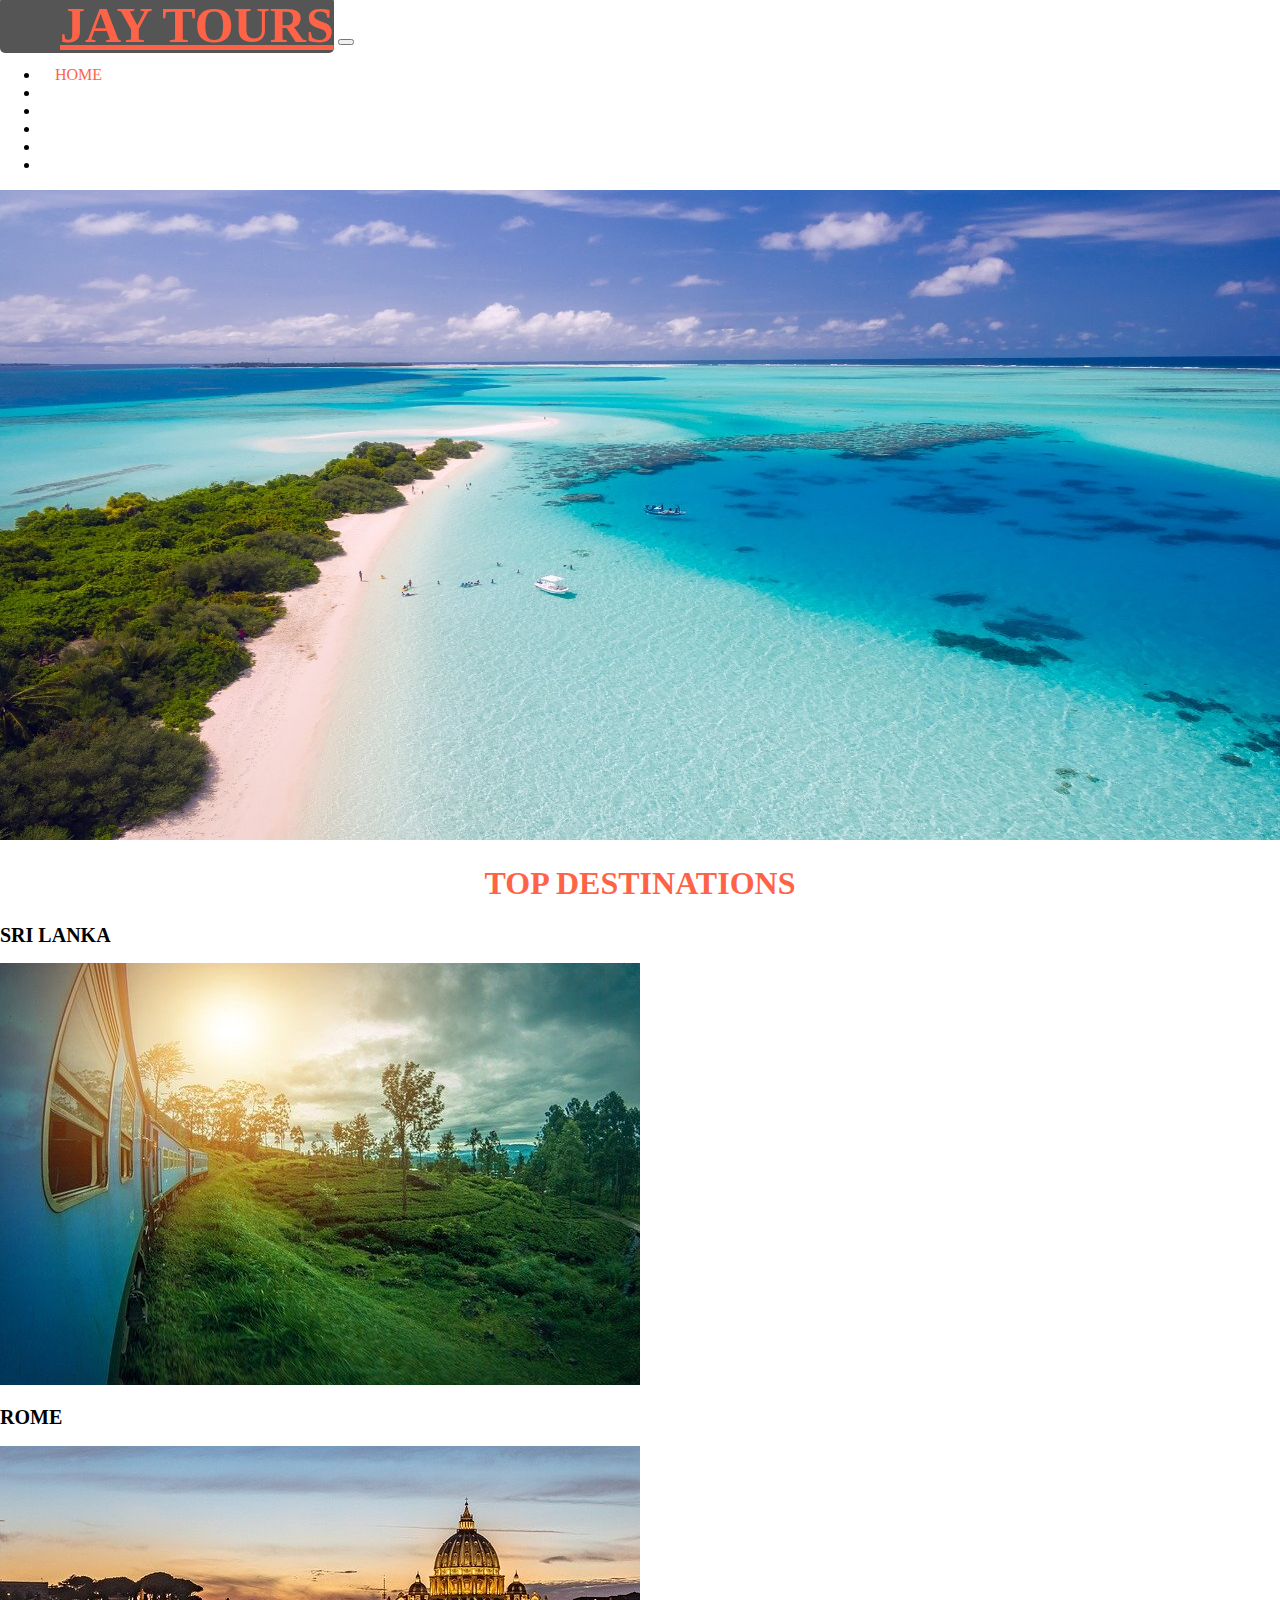
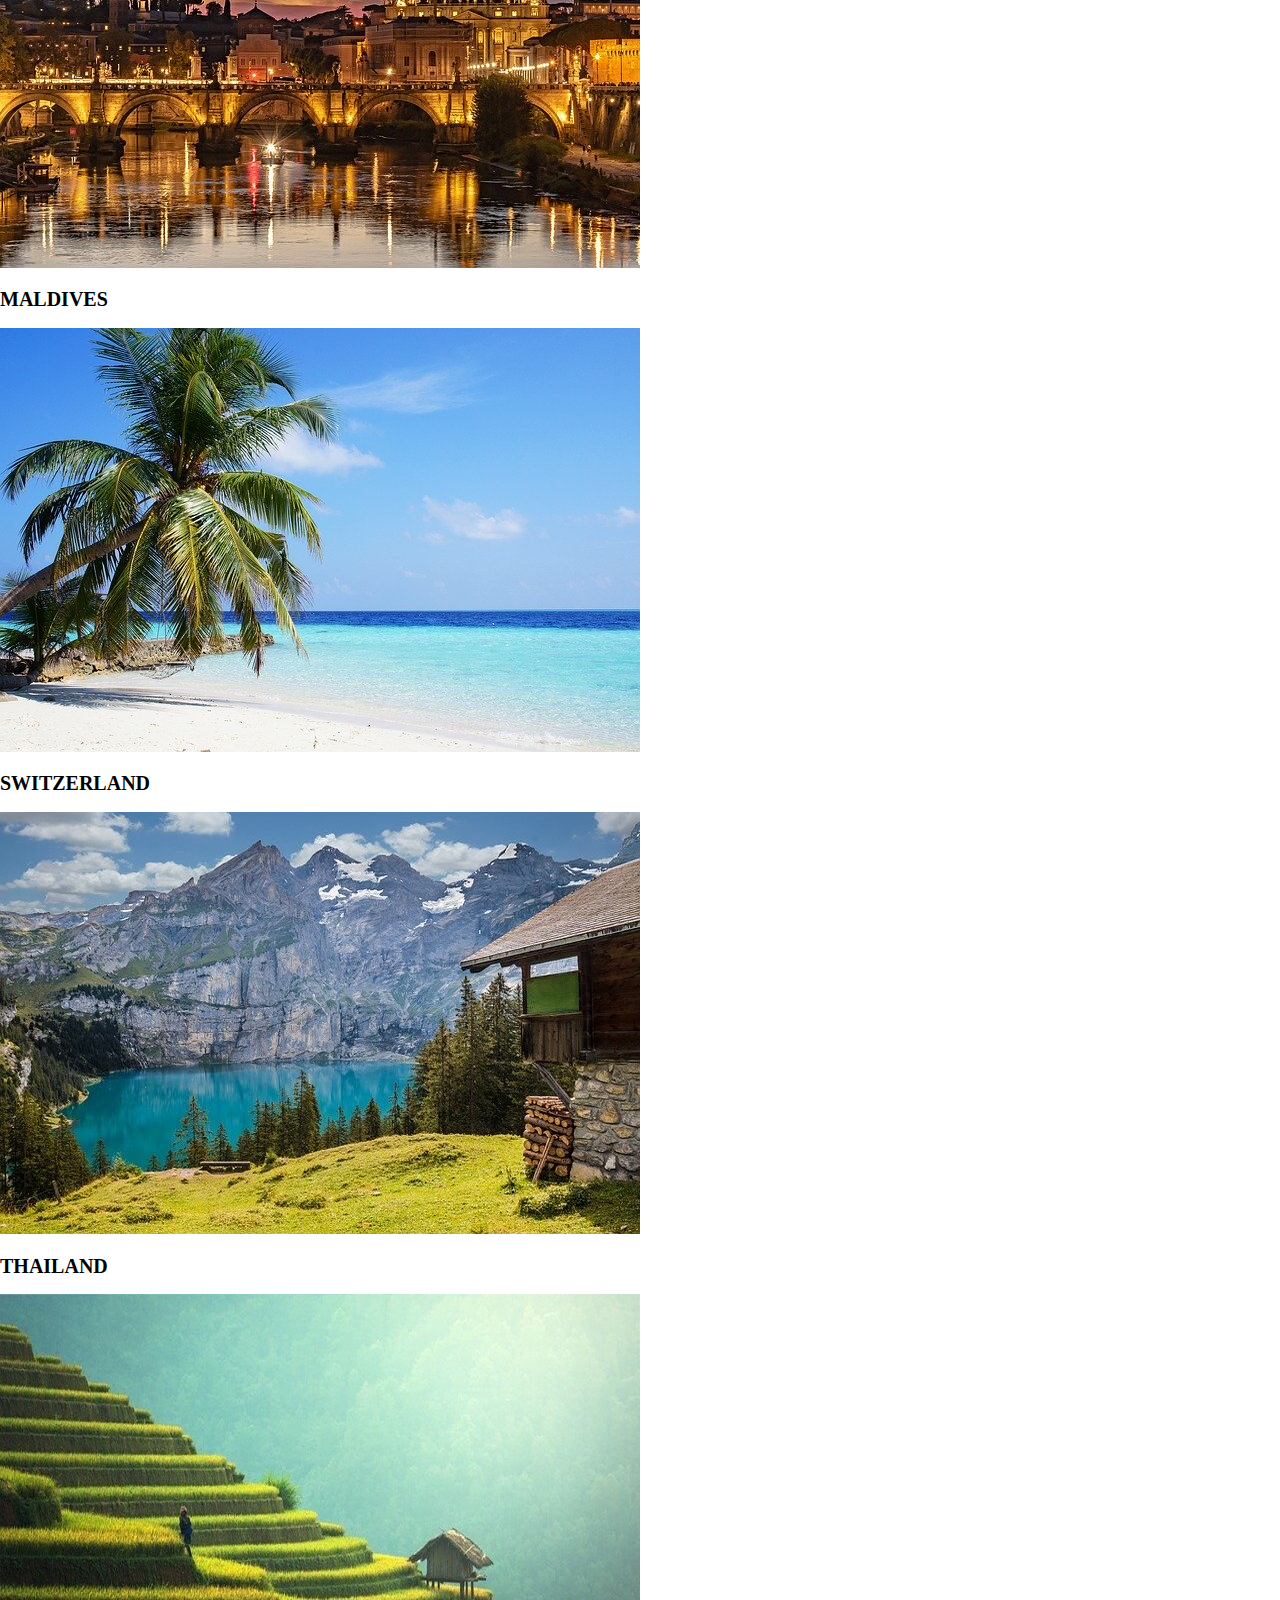
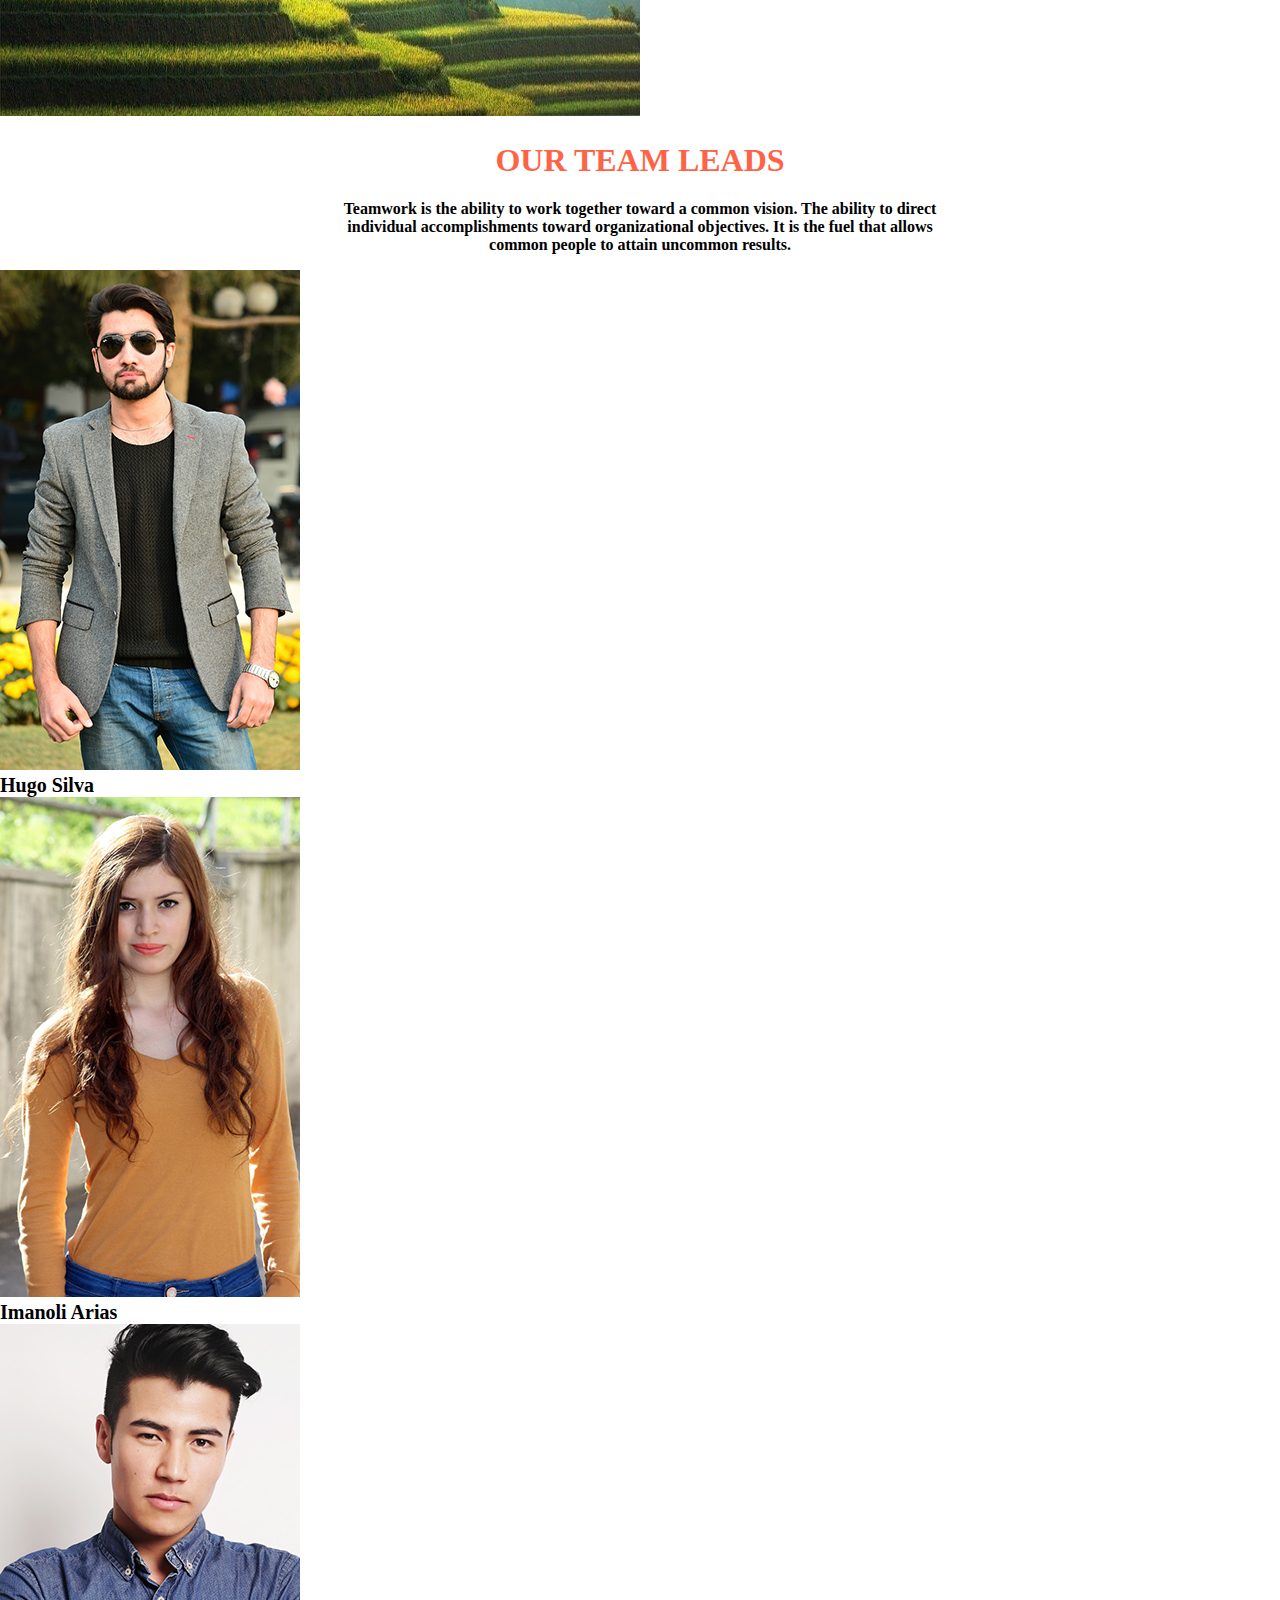
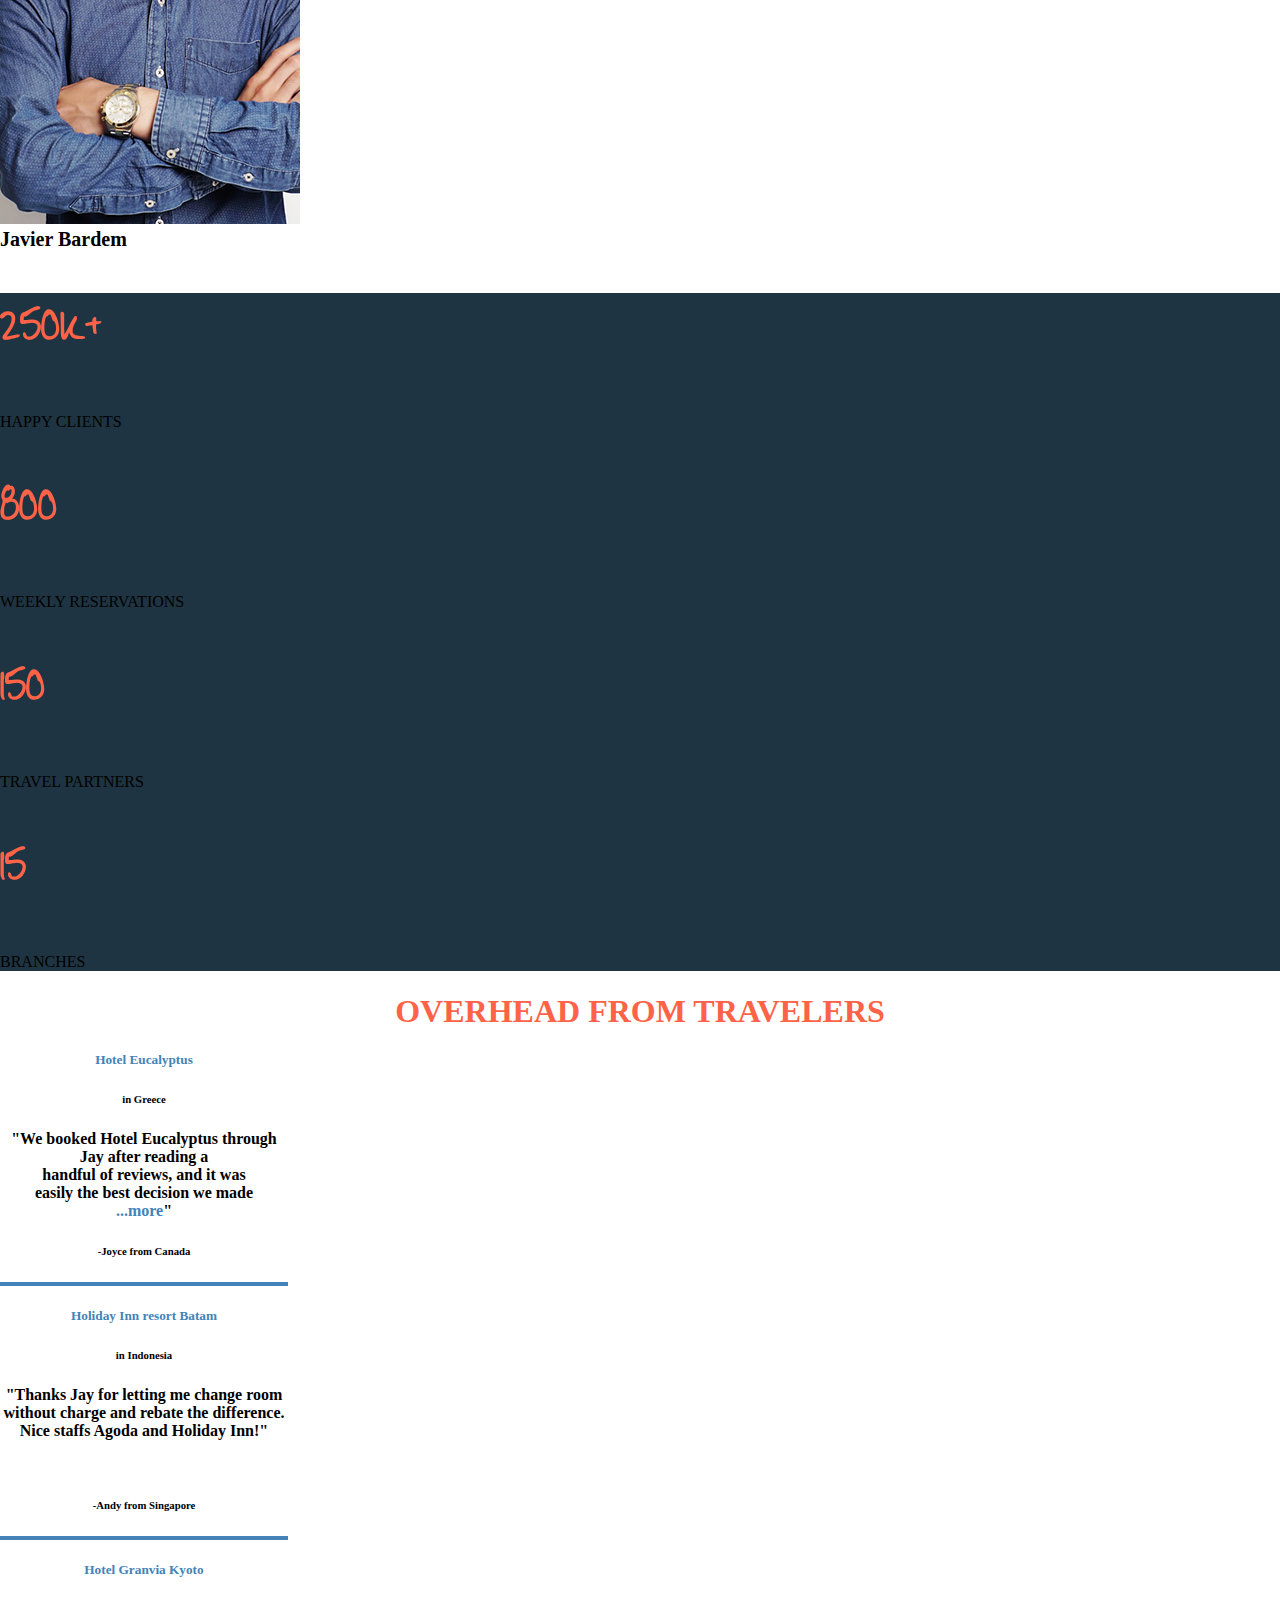
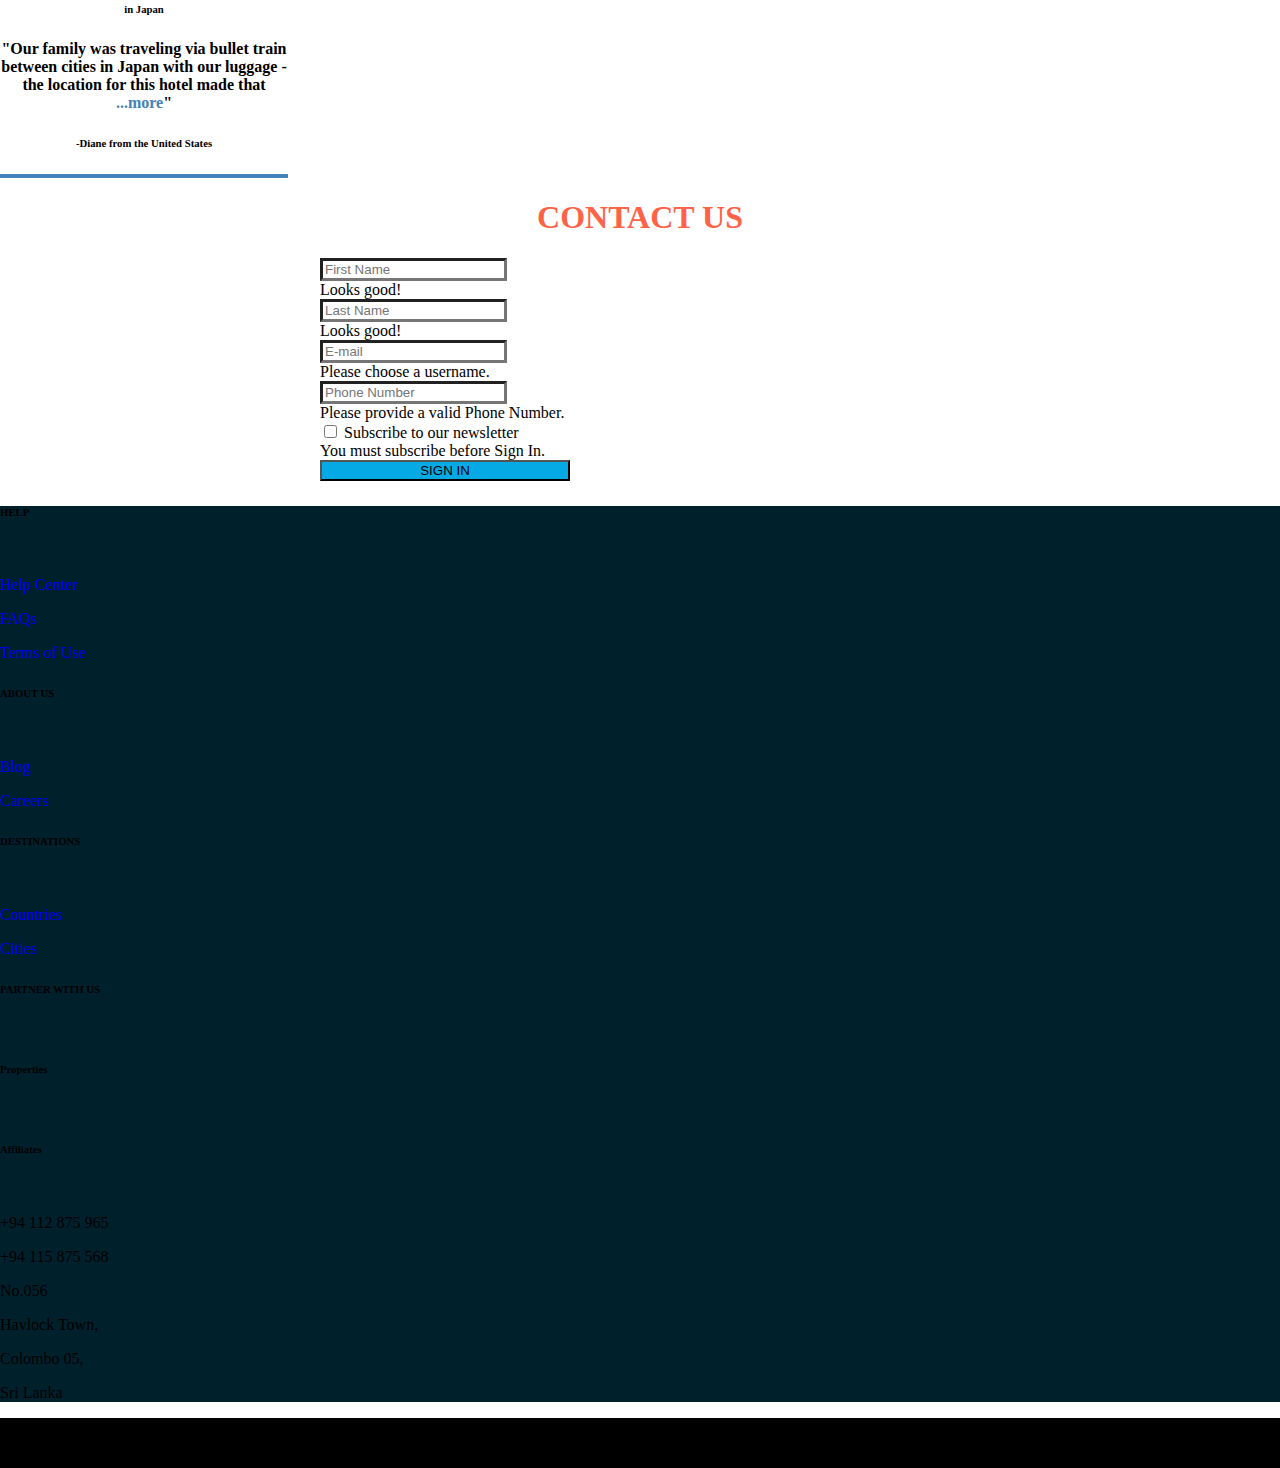
<file: index.html>
<!doctype html>
<html lang="en">
  <head>
    <meta charset="utf-8">
    <meta name="viewport" content="width=device-width, initial-scale=1">
    <title>Bootstrap demo</title>
    <link href="https://cdn.jsdelivr.net/npm/bootstrap@5.3.2/dist/css/bootstrap.min.css" rel="stylesheet" integrity="sha384-T3c6CoIi6uLrA9TneNEoa7RxnatzjcDSCmG1MXxSR1GAsXEV/Dwwykc2MPK8M2HN" crossorigin="anonymous">
    <link rel="stylesheet" type="text/css" href="style.css">
    <link rel="stylesheet" href="https://cdnjs.cloudflare.com/ajax/libs/font-awesome/6.4.2/css/all.min.css" integrity="sha512-z3gLpd7yknf1YoNbCzqRKc4qyor8gaKU1qmn+CShxbuBusANI9QpRohGBreCFkKxLhei6S9CQXFEbbKuqLg0DA==" crossorigin="anonymous" referrerpolicy="no-referrer" />
    <link rel="preconnect" href="https://fonts.googleapis.com">
<link rel="preconnect" href="https://fonts.gstatic.com" crossorigin>
<link href="https://fonts.googleapis.com/css2?family=Roboto:ital,wght@0,300;1,500&family=Zeyada&display=swap" rel="stylesheet">
<link rel="preconnect" href="https://fonts.googleapis.com">
<link rel="preconnect" href="https://fonts.gstatic.com" crossorigin>
<link href="https://fonts.googleapis.com/css2?family=Roboto:ital,wght@0,300;1,500&family=Zeyada&display=swap" rel="stylesheet">

</head>
  <body>

    <div class="container-fluid">

        <nav class="navbar navbar-expand-lg bg-dark fixed-top" >
            <div class="container-fluid">
              <a class="navbar-brand" href="#">JAY TOURS</a>
              <button class="navbar-toggler" type="button" data-bs-toggle="collapse" data-bs-target="#navbarNav" aria-controls="navbarNav" aria-expanded="false" aria-label="Toggle navigation">
                <span class="navbar-toggler-icon"></span>
              </button>
              <div class="collapse navbar-collapse justify-content-end" id="navbarNav">
                <ul class="navbar-nav">
                  <li class="nav-item">
                    <a class="nav-link active" aria-current="page" href="index.html">HOME</a>
                  </li>
                  <li class="nav-item">
                    <a class="nav-link" href="about.html">ABOUT</a>
                  </li>
                  <li class="nav-item">
                    <a class="nav-link" href="services.html">SERVICES</a>
                  </li>
                  <li class="nav-item">
                    <a class="nav-link" href="testimonials.html">TESTIMONIALS</a>
                  </li>
                  <li class="nav-item">
                    <a class="nav-link" href="portfolio.html">PORTFOLIO</a>
                  </li>
                  <li class="nav-item">
                    <a class="nav-link" href="contacts.html">CONTACTS</a>
                  </li>
                </ul>
              </div>
            </div>
          </nav>

    </div>

  
<div class="container-fluid">
       <div class="row">

            <div class= "col-md-12 ">
                <img src="./Images/Images/main.jpg" class="img-fluid" style="max-height: 650px; width:100%" alt="The Sea Image" >
          </div>
              </div>        
        
</div>


<header class="container-fluid br-primary py-5">

    <div class="row">
        <div class="col-md-12">
            <h1 class="heading1">TOP DESTINATIONS</h1>
        </div>
    </div>
</header>



<section class="container-fluid">
  <div class="row justify-content-center">
    <div class="col-md-2 col-sm-4 col-xs-6">
      <div class="text-center">
        <h2 style="font-weight: bold; font-size: 20px;">SRI LANKA</h2>
        <img src="./Images/Images/Top Destinations/Sri Lanka.jpg" class="img-thumbnail" alt="...">
      </div>
    </div>
    <div class="col-md-2 col-sm-4 col-xs-6">
      <div class="text-center">
        <h2 style="font-weight: bold; font-size: 20px;">ROME</h2>
        <img src="./Images/Images/Top Destinations/Rome.jpg" class="img-thumbnail" alt="...">
      </div>
    </div>
    <div class="col-md-2 col-sm-4 col-xs-6">
      <div class="text-center">
        <h2 style="font-weight: bold; font-size: 20px;">MALDIVES</h2>
        <img src="./Images/Images/Top Destinations/Maldives.jpg" class="img-thumbnail" alt="...">
      </div>
    </div>
    <div class="col-md-2 col-sm-4 col-xs-6">
      <div class="text-center">
        <h2 style="font-weight: bold; font-size: 20px;">SWITZERLAND</h2>
        <img src="./Images/Images/Top Destinations/Switzerland1.jpg" class="img-thumbnail" alt="...">
      </div>
    </div>
    <div class="col-md-2 col-sm-4 col-xs-6">
      <div class="text-center">
        <h2 style="font-weight: bold; font-size: 20px;">THAILAND</h2>
        <img src="./Images/Images/Top Destinations/Thailand.jpg" class="img-thumbnail" alt="...">
      </div>
    </div>
  </div>
</section>


<section class="container-fluid py-5">
  <div class="row">
    <div class="col-md-12 ">
      <h1 class="heading1">OUR TEAM LEADS</h1>
      <P class="paragraph">Teamwork is the ability to work together toward a common vision. The ability to direct <br> individual accomplishments toward organizational objectives. It is the fuel that allows <br>common people to attain uncommon results. </P>
    </div>
  </div>
</section>

<section class="container-fluid">
  <div class="row">
    <div class="col-md-4 mt-5 px-1">
      <div class="container text-center">
        <img src="./Images/Images/Team Leaders/Hugo Silva.jpg" class="img-fluid img-thumbnail" alt="...">
        <div style="font-weight: bold; font-size: 20px;">Hugo Silva</div>
      </div>
    </div>
    <div class="col-md-4 mt-5 px-1">
      <div class="container text-center">
        <img src="./Images/Images/Team Leaders/Imanoli Arias.jpg" class="img-fluid img-thumbnail" alt="...">
        <div style="font-weight: bold; font-size: 20px;">Imanoli Arias</div>
      </div>
    </div>
    <div class="col-md-4 mt-5 px-1">
      <div class="container text-center">
        <img src="./Images/Images/Team Leaders/Javier Bardem.jpg" class="img-fluid img-thumbnail" alt="...">
        <div style="font-weight: bold; font-size: 20px;">Javier Bardem</div>
      </div>
    </div>
  </div>
</section>








<section class=" text-white pt-5 pb-4 mt-5" style="background-color: #1e3442">

  <div class="container  text-md-center"> 

    <div class="row  text-md-left">

      <div class="col-md-2 col-lg-2 col-xl-2 mx-auto mt-3" >
        <h2 style="color:tomato; font-family: 'Zeyada', cursive; font-weight: bold; font-size: 50px; ">250K+</h2>
        <p>HAPPY CLIENTS</p>
      </div>

      <div class="col-md-2 col-lg-2 col-xl-2 mx-auto mt-3" >
        <h2 style="color:tomato; font-family: 'Zeyada', cursive; font-weight: bold; font-size: 50px; ">800</h2>
        <p>WEEKLY RESERVATIONS</p>
      </div>

      <div class="col-md-2 col-lg-2 col-xl-2 mx-auto mt-3" >
        <h2 style="color:tomato; font-family: 'Zeyada', cursive; font-weight: bold; font-size: 50px; ">150</h2>
        <p>TRAVEL PARTNERS</p>
      </div>

      <div class="col-md-2 col-lg-2 col-xl-2 mx-auto mt-3" >
        <h2 style="color:tomato; font-family: 'Zeyada', cursive; font-weight: bold; font-size: 50px;">15</h2>
        <p> BRANCHES</p>
      </div>

        </div>
        </div>
      </section>





<section class="container-fluid br-primary mt-5">

  <div class="row">
      <div class="col-md-12">
          <h1 class="heading1">OVERHEAD FROM TRAVELERS</h1>
      </div>
  </div>
</section>

<section class="container py-5">

  <div class="row">

    <div class="col-lg-4 col-md-6 mb-0">

      <div class="card mx-auto" style="width: 18rem; text-align: center; border-bottom: 4px solid rgb(68, 131, 183);">
        <div class="card-body" style="padding: 0;">
          <h5 class="card-title" style="color:rgb(68, 131, 183)">Hotel Eucalyptus</h5>
          <h6 class="card-subtitle mb-1 text-body-secondary">in Greece</h6>
          <p class="card-text" style="font-weight: bold;">"We booked Hotel Eucalyptus through Jay after reading a<br> handful of reviews, and it was<br> easily the best decision we made<br><span style="color: rgb(68, 131, 183);">...more</span>"</p>
          <h6 class="card-subtitle mb-1 text-body-secondary">-Joyce from Canada</h6>
        </div>
      </div>

    </div>

    <div class="col-lg-4 col-md-6 mb-0">

      <div class="card mx-auto" style="width: 18rem; text-align: center; border-bottom: 4px solid rgb(68, 131, 183);">
        <div class="card-body" style="padding: 0;">
          <h5 class="card-title" style="color:rgb(68, 131, 183)">Holiday Inn resort Batam</h5>
          <h6 class="card-subtitle mb-1 text-body-secondary">in Indonesia</h6>
          <p class="card-text" style="font-weight: bold;">"Thanks Jay for letting me change room without charge and rebate the difference. Nice staffs Agoda and Holiday Inn!"</p><br>
          <h6 class="card-subtitle mb-1 text-body-secondary">-Andy from Singapore</h6>
        </div>
      </div>

    </div>

    <div class="col-lg-4 col-md-6 mb-0">

      <div class="card mx-auto" style="width: 18rem; text-align: center; border-bottom: 4px solid rgb(68, 131, 183);">
        <div class="card-body" style="padding: 0;">
          <h5 class="card-title" style="color:rgb(68, 131, 183)">Hotel Granvia Kyoto</h5>
          <h6 class="card-subtitle mb-1 text-body-secondary">in Japan</h6>
          <p class="card-text" style="font-weight: bold;">"Our family was traveling via bullet train between cities in Japan with our luggage - the location for this hotel made that <br><span style="color: rgb(68, 131, 183);">...more</span>"</p>
          <h6 class="card-subtitle mb-1 text-body-secondary">-Diane from the United States</h6>
        </div>
      </div>

    </div>

  </div>

</section>





<div class="container">
  <div class="row">
    <div class="col-md-12">
      <h1 class="heading1">CONTACT US</h1>
  </div>

  </div>
</div>

<div class="container py-3">
  <div class="row">

    <div class="col-md-12">
      <form class="row g-3 needs-validation center-form" novalidate>
        <div class="col-md-6 py-2" >
          
          <input type="text" class="form-control " id="validationCustom01" placeholder="First Name" required>
          <div class="valid-feedback">
            Looks good!
          </div>
        </div>
        <div class="col-md-6 py-2">
          
          <input type="text" class="form-control" id="validationCustom02"  placeholder="Last Name">
          <div class="valid-feedback">
            Looks good!
          </div>
        </div>
      
        <div class="col-md-12 py-2">
          
          <div class="input-group has-validation">
            
            <input type="email" class="form-control" id="validationCustomUsername" aria-describedby="inputGroupPrepend" placeholder="E-mail" required>
            <div class="invalid-feedback">
              Please choose a username.
            </div>
          </div>
       
        </div>
        <div class="col-md-12 py-2">
        
          <input type="text" class="form-control" id="validationCustom03" placeholder="Phone Number" required>
          <div class="invalid-feedback">
            Please provide a valid Phone Number.
          </div>
        </div>
        
        <div class="col-12 py-1 d-flex justify-content-center">
          <div class="form-check">
            <input class="form-check-input" type="checkbox" value="" id="invalidCheck" required>
            <label class="form-check-label" for="invalidCheck">
              Subscribe to our newsletter
            </label>
            <div class="invalid-feedback">
              You must subscribe before Sign In.
            </div>
          </div>
        </div>
        <div class="col-12 py-2 d-flex justify-content-center py-5">
          <button class="btn btn-primary" type="submit" style="width:250px ">SIGN IN</button>
        </div>
      </form>
    </div>
  </div>
</div>


<footer class="custom-bg-color text-white pt-5 pb-4">

  <div class="container  text-md-left"> 

    <div class="row  text-md-left">

      
      <div class="col-md-2 col-lg-2 col-xl-2 mx-auto mt-3" >
        <h6 class="text-uppercase">HELP </h6><br>
      <p> <a href="#" class="text-white" style="text-decoration: none;">Help Center</a></p>
      <p> <a href="#" class="text-white" style="text-decoration: none;">FAQs</a></p>
      <p> <a href="#" class="text-white" style="text-decoration: none;">Terms of Use</a></p>

      </div>
      <div class="col-md-2 col-lg-2 col-xl-2 mx-auto mt-3" >
        <h6 class="text-uppercase">ABOUT US </h6><br>
        <p> <a href="#" class="text-white" style="text-decoration: none;">Blog</a></p>
      <p> <a href="#" class="text-white" style="text-decoration: none;">Careers</a></p>
        
      </div>
      <div class="col-md-2 col-lg-2 col-xl-2 mx-auto mt-3" >
        <h6 class="text-uppercase">DESTINATIONS </h6><br>
        <p> <a href="#" class="text-white" style="text-decoration: none;">Countries</a></p>
      <p> <a href="#" class="text-white" style="text-decoration: none;">Cities</a></p>
      </div>

      <div class="col-md-2 col-lg-2 col-xl-2 mx-auto mt-3" >
        <h6 class="text-uppercase">PARTNER WITH US </h6><br>
        <h6 class="text">Properties</h6><br>
        <h6 class="text">Affiliates</h6><br>
      </div>

      
      

      <div class="col-md-2 col-lg-2 col-xl-2 mx-auto mt-3" text-left >
      <p><i class="fa-solid fa-phone" aria-hidden="true" style="text-align: center; color:tomato"></i>+94 112 875 965</p> 
            <p><i class="fa-solid fa-location-dot" style="color:rgb(0, 33, 44); text-align: center"></i>+94 115 875 568</p>
         
            <p><i class="fa-solid fa-location-dot" style="color:tomato; text-align: center"></i>No.056</p>
          <p><i class="fa-solid fa-location-dot" style="color:rgb(0, 33, 44); text-align: center"></i>Havlock Town,</p>
          <p><i class="fa-solid fa-location-dot" style="color:rgb(0, 33, 44); text-align: center"></i>Colombo 05,</p>
          <p><i class="fa-solid fa-location-dot" style="color:rgb(0, 33, 44); text-align: center"></i>Sri Lanka</p>
     </div>

    </div>
  </div>
</footer>


 <section class="container-fluid custom2-bg-color text-white pt-3 pb-3">
      <div class="row justify-content-center">
        <div class="col-md-7 col-lg-8 text-center">
          <p>Copyright @ 2020 - SLIIT WEB DEVELOPMENT - All rights reserved</p>
        </div>
      </div>
    
  </section>
   
    
    <script src="https://cdn.jsdelivr.net/npm/bootstrap@5.3.2/dist/js/bootstrap.bundle.min.js" integrity="sha384-C6RzsynM9kWDrMNeT87bh95OGNyZPhcTNXj1NW7RuBCsyN/o0jlpcV8Qyq46cDfL" crossorigin="anonymous"></script>
  <script>// Example starter JavaScript for disabling form submissions if there are invalid fields
    (() => {
      'use strict'
    
      // Fetch all the forms we want to apply custom Bootstrap validation styles to
      const forms = document.querySelectorAll('.needs-validation')
    
      // Loop over them and prevent submission
      Array.from(forms).forEach(form => {
        form.addEventListener('submit', event => {
          if (!form.checkValidity()) {
            event.preventDefault()
            event.stopPropagation()
          }
    
          form.classList.add('was-validated')
        }, false)
      })
    })()
    </script>
  </body>
</html>
</file>
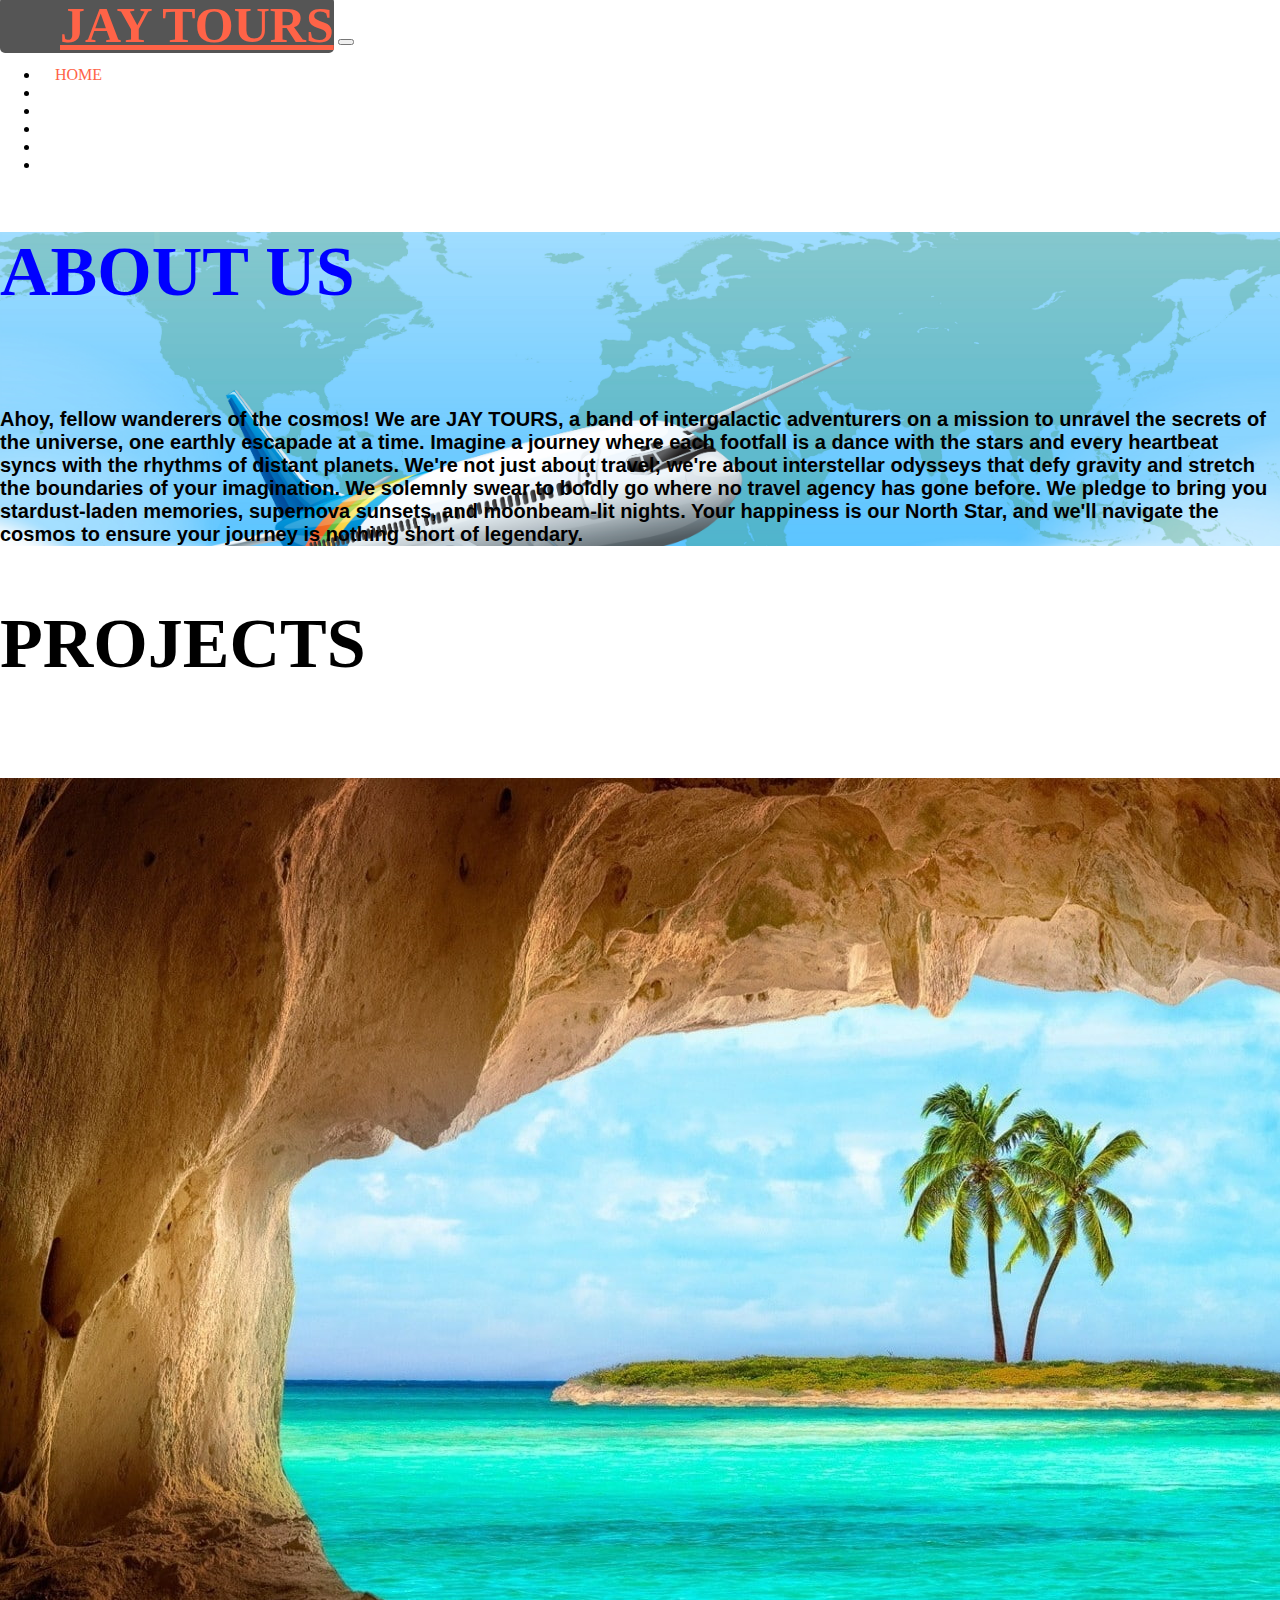
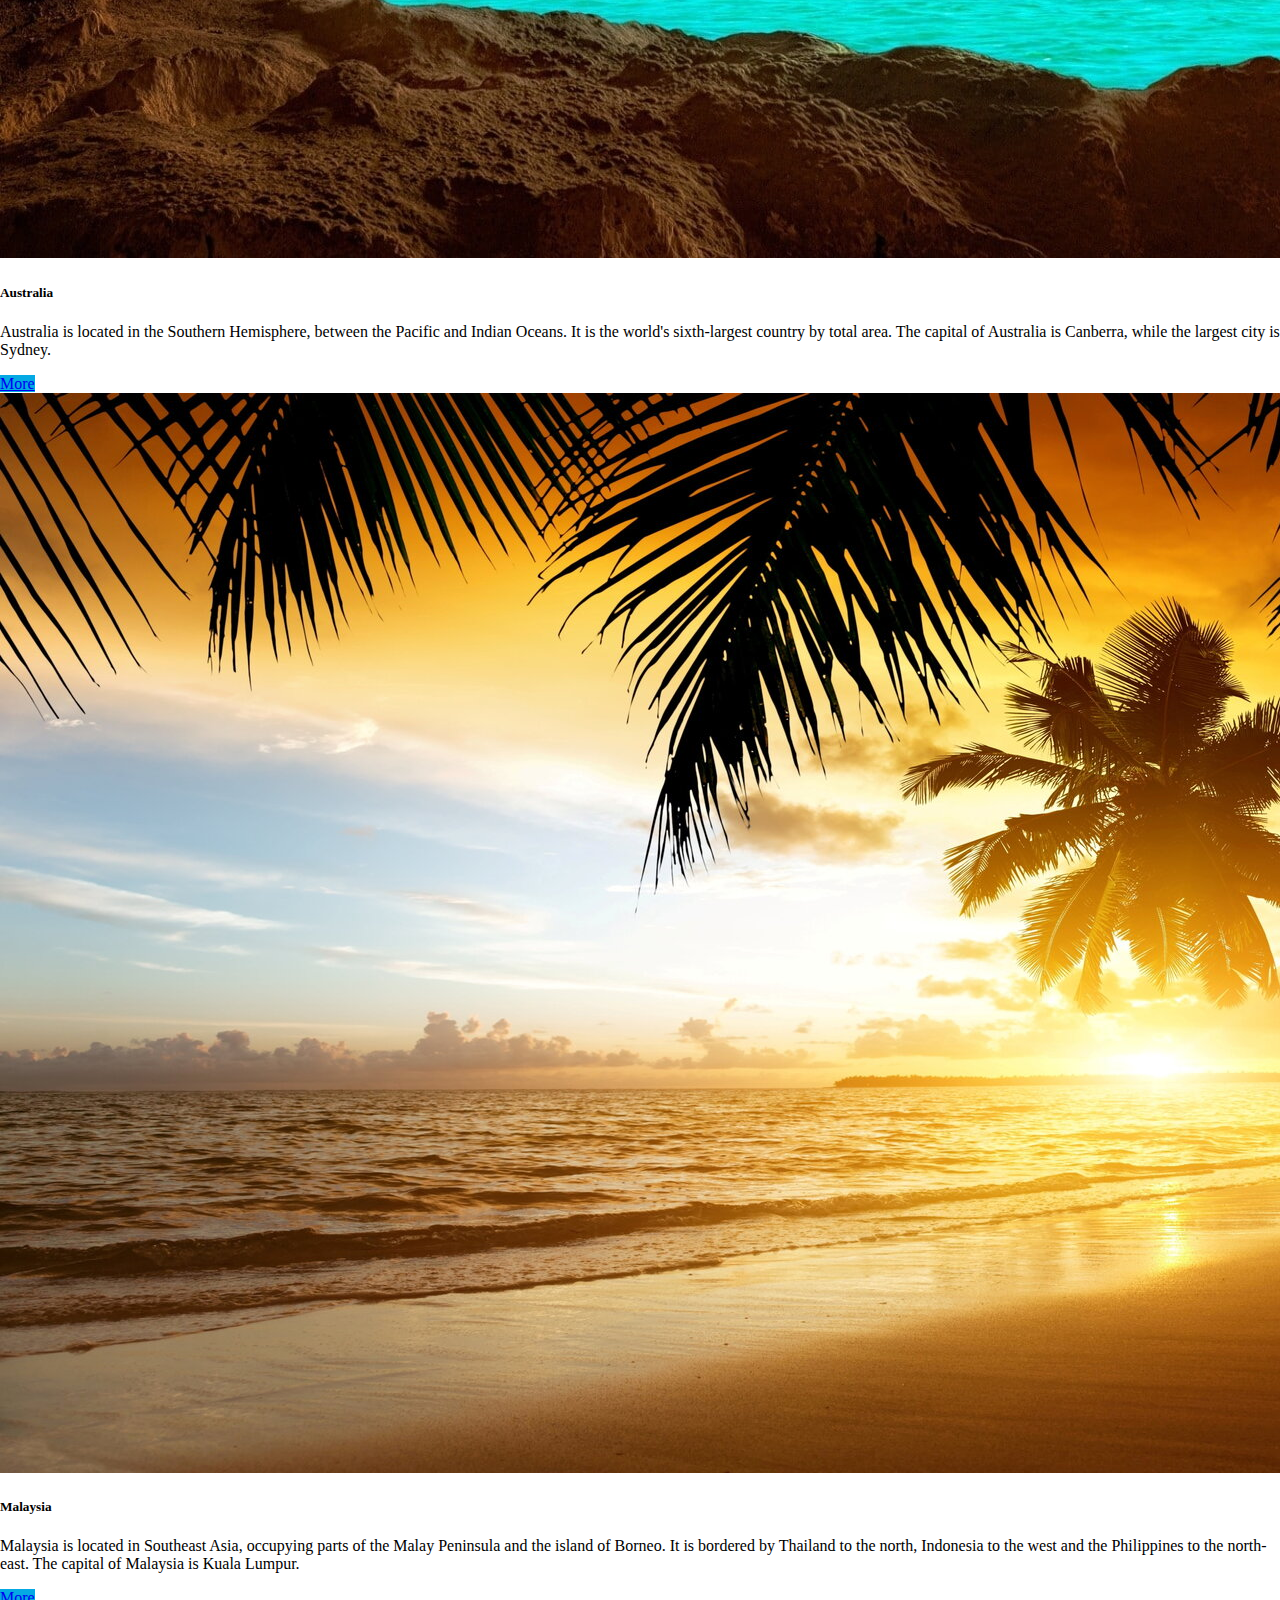
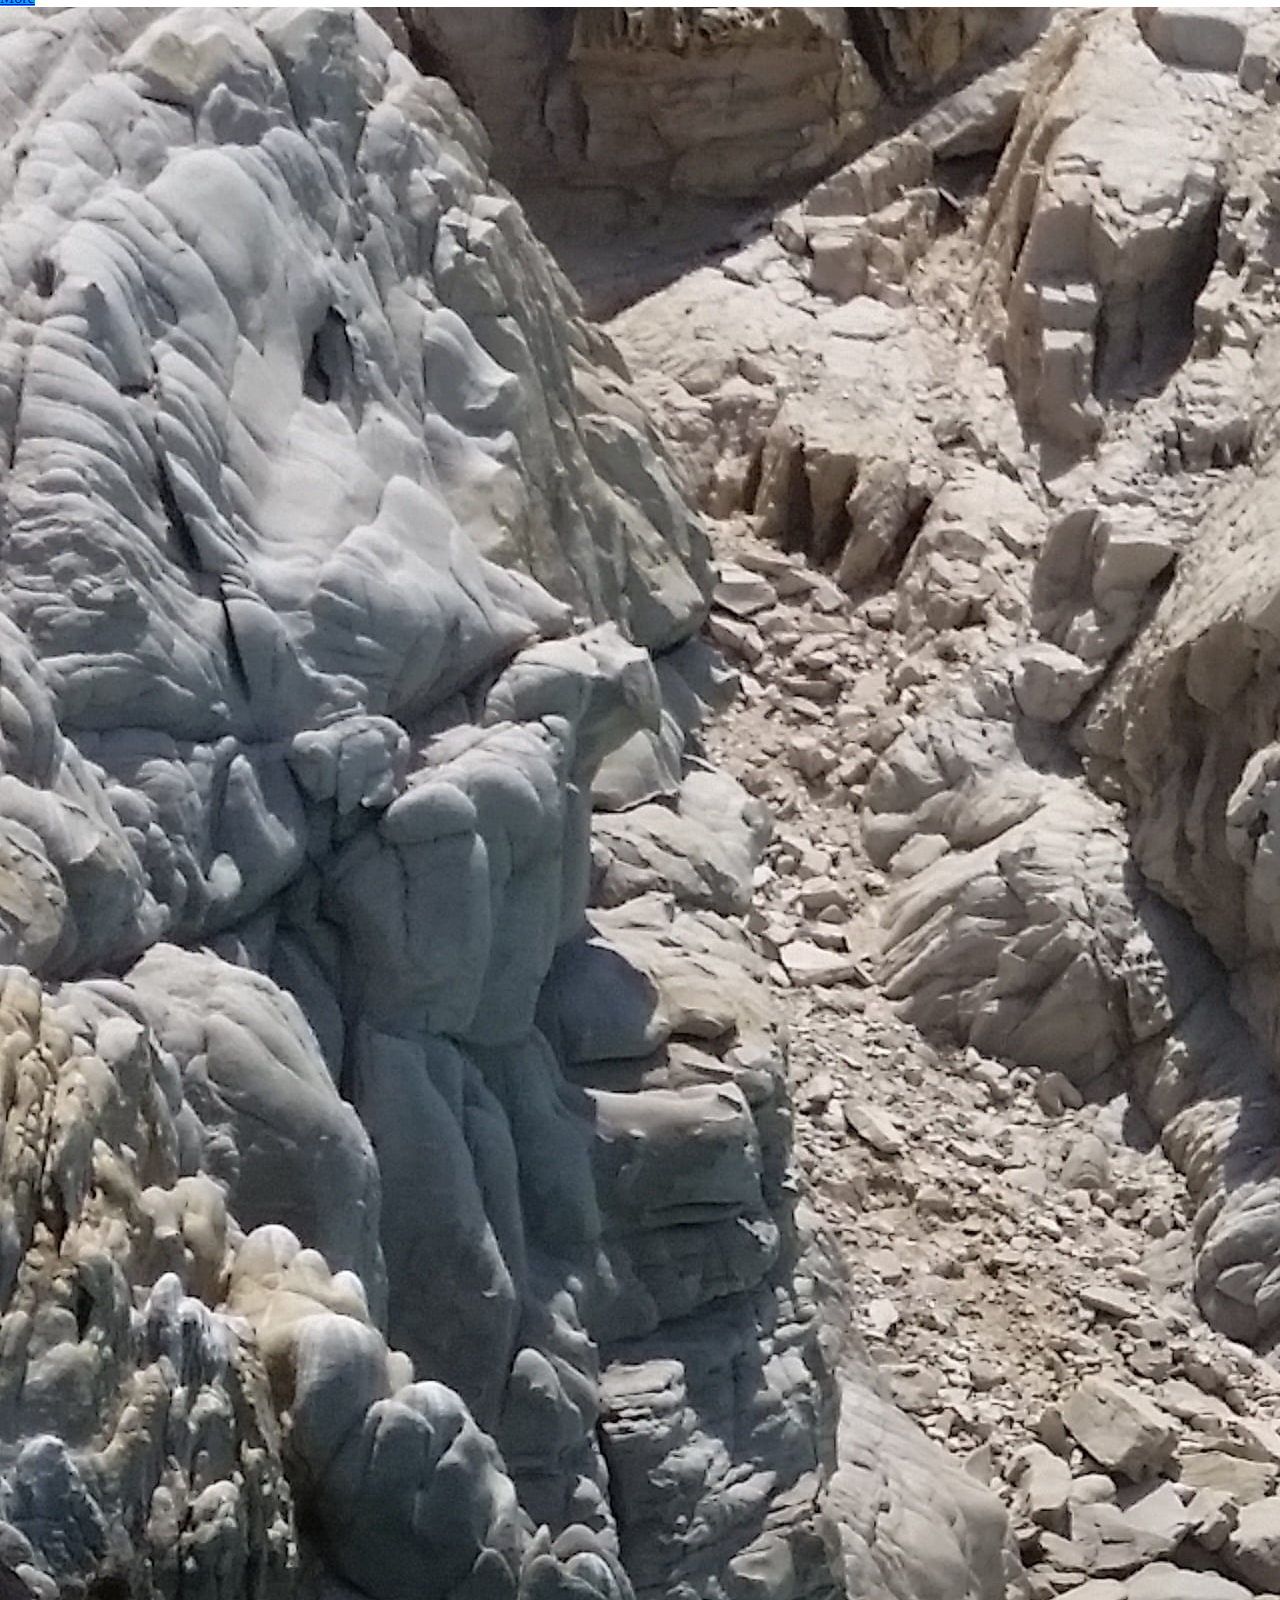
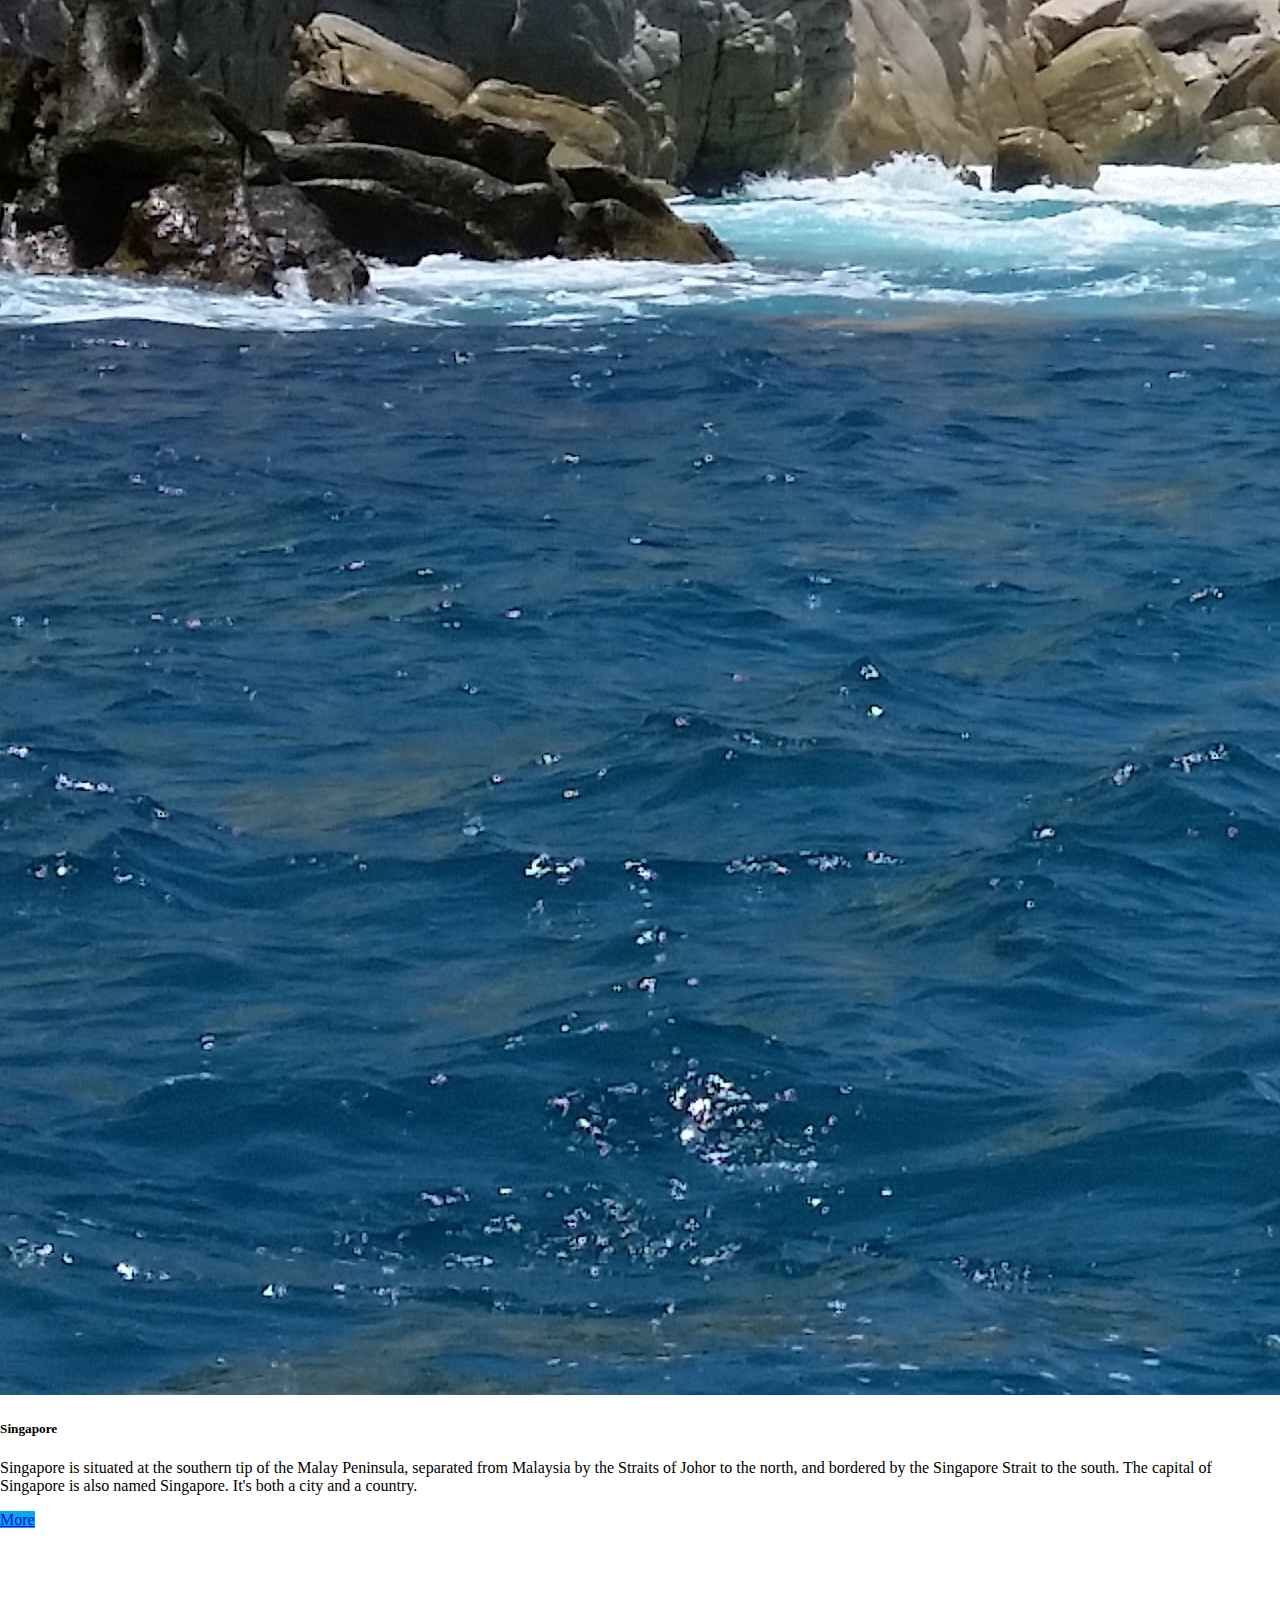
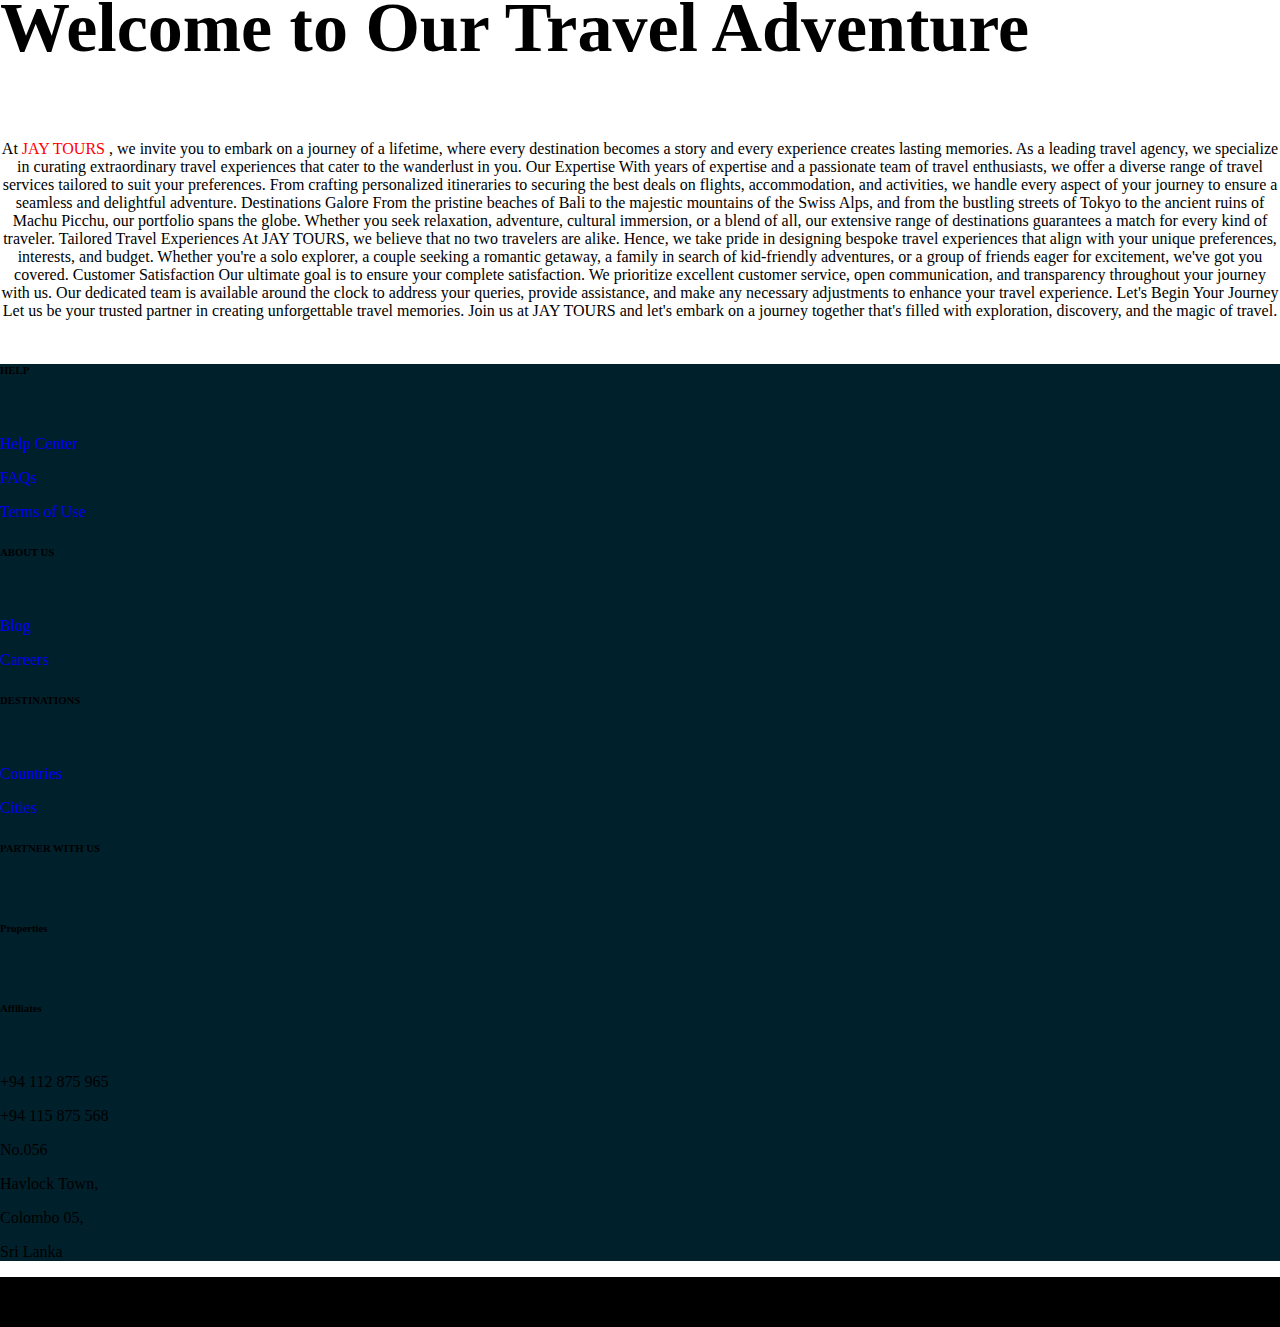
<file: portfolio.html>
<!doctype html>
<html lang="en">
  <head>
    <meta charset="utf-8">
    <meta name="viewport" content="width=device-width, initial-scale=1">
    <title>Bootstrap demo</title>
    <link href="https://cdn.jsdelivr.net/npm/bootstrap@5.3.2/dist/css/bootstrap.min.css" rel="stylesheet" integrity="sha384-T3c6CoIi6uLrA9TneNEoa7RxnatzjcDSCmG1MXxSR1GAsXEV/Dwwykc2MPK8M2HN" crossorigin="anonymous">
    <link rel="stylesheet" type="text/css" href="style.css">
    <link rel="stylesheet" href="https://cdnjs.cloudflare.com/ajax/libs/font-awesome/6.4.2/css/all.min.css" integrity="sha512-z3gLpd7yknf1YoNbCzqRKc4qyor8gaKU1qmn+CShxbuBusANI9QpRohGBreCFkKxLhei6S9CQXFEbbKuqLg0DA==" crossorigin="anonymous" referrerpolicy="no-referrer" />
    <link rel="preconnect" href="https://fonts.googleapis.com">
<link rel="preconnect" href="https://fonts.gstatic.com" crossorigin>
<link href="https://fonts.googleapis.com/css2?family=Roboto:ital,wght@0,300;1,500&family=Zeyada&display=swap" rel="stylesheet">
<link rel="preconnect" href="https://fonts.googleapis.com">
<link rel="preconnect" href="https://fonts.gstatic.com" crossorigin>
<link href="https://fonts.googleapis.com/css2?family=Roboto:ital,wght@0,300;1,500&family=Zeyada&display=swap" rel="stylesheet">


<style>
    
    #contact h2 {
      margin-bottom: 20px; 
    }
  
    #contact p {
      padding-bottom: 20px; 
    }

    #about {
  
  background: url('./Images/Images/portfolio/portfolio.jpg') no-repeat center center;
  background-size: cover;
}



  </style>


</head>

<body>

  <div class="container-fluid">

    <nav class="navbar navbar-expand-lg bg-dark fixed-top" >
        <div class="container-fluid">
          <a class="navbar-brand" href="#">JAY TOURS</a>
          <button class="navbar-toggler" type="button" data-bs-toggle="collapse" data-bs-target="#navbarNav" aria-controls="navbarNav" aria-expanded="false" aria-label="Toggle navigation">
            <span class="navbar-toggler-icon"></span>
          </button>
          <div class="collapse navbar-collapse justify-content-end" id="navbarNav">
            <ul class="navbar-nav">
              <li class="nav-item">
                <a class="nav-link active" aria-current="page" href="index.html">HOME</a>
              </li>
              <li class="nav-item">
                <a class="nav-link" href="about.html">ABOUT</a>
              </li>
              <li class="nav-item">
                <a class="nav-link" href="services.html">SERVICES</a>
              </li>
              <li class="nav-item">
                <a class="nav-link" href="testimonials.html">TESTIMONIALS</a>
              </li>
              <li class="nav-item">
                <a class="nav-link" href="portfolio.html">PORTFOLIO</a>
              </li>
              <li class="nav-item">
                <a class="nav-link" href="contacts.html">CONTACTS</a>
              </li>
            </ul>
          </div>
        </div>
      </nav>

</div>

<section id="about" class="py-5">
    <div class="container py-5">
      <h2 class="text-center" style="font-size: 70px; color: blue;">ABOUT US</h2><br>
      <p style="font-weight: bold; font-family:'Lucida Sans', 'Lucida Sans Regular', 'Lucida Grande', 'Lucida Sans Unicode', Geneva, Verdana, sans-serif; font-size: 20px;">Ahoy, fellow wanderers of the cosmos! We are JAY TOURS, a band of intergalactic adventurers on a mission to unravel the secrets of the universe, one earthly escapade at a time. Imagine a journey where each footfall is a dance with the stars and every heartbeat syncs with the rhythms of distant planets. We're not just about travel; we're about interstellar odysseys that defy gravity and stretch the boundaries of your imagination.
        We solemnly swear to boldly go where no travel agency has gone before. We pledge to bring you stardust-laden memories, supernova sunsets, and moonbeam-lit nights. Your happiness is our North Star, and we'll navigate the cosmos to ensure your journey is nothing short of legendary.
      </p>
    </div>
  </section>

        <section id="projects" class="bg-light py-5">
            <div class="container">
              <h2 class="text-center" style="font-size: 70px;">PROJECTS</h2><br><br>
              <div class="row">
          
                <div class="col-md-4 mb-4">
                  <div class="card">
                    <img src="./Images/Images/portfolio/p1.jpg" class="card-img-top" alt="...">
                    <div class="card-body">
                      <h5 class="card-title">Australia</h5>
                      <p class="card-text">Australia is located in the Southern Hemisphere, between the Pacific and Indian Oceans. It is the world's sixth-largest country by total area.
                        The capital of Australia is Canberra, while the largest city is Sydney.
                      </p>
                      <a href="#" class="btn btn-primary">More</a>
                    </div>
                  </div>
                </div>
          
                <div class="col-md-4 mb-4">
                  <div class="card">
                    <img src="./Images/Images/portfolio/p2.jpg" class="card-img-top" alt="...">
                    <div class="card-body">
                      <h5 class="card-title">Malaysia</h5>
                      <p class="card-text">Malaysia is located in Southeast Asia, occupying parts of the Malay Peninsula and the island of Borneo. It is bordered by Thailand to the north, Indonesia to the west and the Philippines to the north-east.
                        The capital of Malaysia is Kuala Lumpur.
                      </p>
                      <a href="#" class="btn btn-primary">More</a>
                    </div>
                  </div>
                </div>
          
                <div class="col-md-4 mb-4">
                  <div class="card">
                    <img src="./Images/Images/portfolio/p3.jpg" class="card-img-top" alt="...">
                    <div class="card-body">
                      <h5 class="card-title">Singapore</h5>
                      <p class="card-text">Singapore is situated at the southern tip of the Malay Peninsula, separated from Malaysia by the Straits of Johor to the north, and bordered by the Singapore Strait to the south.
                        The capital of Singapore is also named Singapore. It's both a city and a country.
                      </p>
                      <a href="#" class="btn btn-primary">More</a>
                    </div>
                  </div>
                </div>
          
              </div>
            </div>
          </section>
          


  <!-- Contact Section -->
  <section id="contact" class="py-5">
    <div class="container">
      <h2 class="text-center" style="font-size: 70px;">Welcome to Our Travel Adventure</h2><br><br>
      <p style="text-align: center;" >

        At <span style="color:red">JAY TOURS</span> , we invite you to embark on a journey of a lifetime, where every destination becomes a story and every experience creates lasting memories. As a leading travel agency, we specialize in curating extraordinary travel experiences that cater to the wanderlust in you.

        Our Expertise
        
        With years of expertise and a passionate team of travel enthusiasts, we offer a diverse range of travel services tailored to suit your preferences. From crafting personalized itineraries to securing the best deals on flights, accommodation, and activities, we handle every aspect of your journey to ensure a seamless and delightful adventure.
        
        Destinations Galore
        
        From the pristine beaches of Bali to the majestic mountains of the Swiss Alps, and from the bustling streets of Tokyo to the ancient ruins of Machu Picchu, our portfolio spans the globe. Whether you seek relaxation, adventure, cultural immersion, or a blend of all, our extensive range of destinations guarantees a match for every kind of traveler.
        
        Tailored Travel Experiences
        
        At JAY TOURS, we believe that no two travelers are alike. Hence, we take pride in designing bespoke travel experiences that align with your unique preferences, interests, and budget. Whether you're a solo explorer, a couple seeking a romantic getaway, a family in search of kid-friendly adventures, or a group of friends eager for excitement, we've got you covered.
        
        Customer Satisfaction
        
        Our ultimate goal is to ensure your complete satisfaction. We prioritize excellent customer service, open communication, and transparency throughout your journey with us. Our dedicated team is available around the clock to address your queries, provide assistance, and make any necessary adjustments to enhance your travel experience.
        
        Let's Begin Your Journey
        
        Let us be your trusted partner in creating unforgettable travel memories. Join us at JAY TOURS and let's embark on a journey together that's filled with exploration, discovery, and the magic of travel.



      </p>
    </div>
  </section>



<footer class="custom-bg-color text-white pt-5 pb-4">

  <div class="container  text-md-left"> 

    <div class="row  text-md-left">

      <div class="col-md-2 col-lg-2 col-xl-2 mx-auto mt-3" >
        <h6 class="text-uppercase">HELP </h6><br>
      <p> <a href="#" class="text-white" style="text-decoration: none;">Help Center</a></p>
      <p> <a href="#" class="text-white" style="text-decoration: none;">FAQs</a></p>
      <p> <a href="#" class="text-white" style="text-decoration: none;">Terms of Use</a></p>

      </div>
      <div class="col-md-2 col-lg-2 col-xl-2 mx-auto mt-3" >
        <h6 class="text-uppercase">ABOUT US </h6><br>
        <p> <a href="#" class="text-white" style="text-decoration: none;">Blog</a></p>
      <p> <a href="#" class="text-white" style="text-decoration: none;">Careers</a></p>
        
      </div>
      <div class="col-md-2 col-lg-2 col-xl-2 mx-auto mt-3" >
        <h6 class="text-uppercase">DESTINATIONS </h6><br>
        <p> <a href="#" class="text-white" style="text-decoration: none;">Countries</a></p>
      <p> <a href="#" class="text-white" style="text-decoration: none;">Cities</a></p>
      </div>

      <div class="col-md-2 col-lg-2 col-xl-2 mx-auto mt-3" >
        <h6 class="text-uppercase">PARTNER WITH US </h6><br>
        <h6 class="text">Properties</h6><br>
        <h6 class="text">Affiliates</h6><br>
      </div>

      <div class="col-md-2 col-lg-2 col-xl-2 mx-auto mt-3" text-left >
        <p><i class="fa-solid fa-phone" aria-hidden="true" style="text-align: center; color:tomato"></i>+94 112 875 965</p> 
              <p><i class="fa-solid fa-location-dot" style="color:rgb(0, 33, 44); text-align: center"></i>+94 115 875 568</p>
           
              <p><i class="fa-solid fa-location-dot" style="color:tomato; text-align: center"></i>No.056</p>
            <p><i class="fa-solid fa-location-dot" style="color:rgb(0, 33, 44); text-align: center"></i>Havlock Town,</p>
            <p><i class="fa-solid fa-location-dot" style="color:rgb(0, 33, 44); text-align: center"></i>Colombo 05,</p>
            <p><i class="fa-solid fa-location-dot" style="color:rgb(0, 33, 44); text-align: center"></i>Sri Lanka</p>
       </div>

    </div>
  </div>
</footer>

<section class="container-fluid custom2-bg-color text-white pt-3 pb-3">
  <div class="row justify-content-center">
    <div class="col-md-7 col-lg-8 text-center">
      <p>Copyright @ 2020 - SLIIT WEB DEVELOPMENT - All rights reserved</p>
    </div>
  </div>

</section>



<script src="https://cdn.jsdelivr.net/npm/bootstrap@5.3.2/dist/js/bootstrap.bundle.min.js" integrity="sha384-C6RzsynM9kWDrMNeT87bh95OGNyZPhcTNXj1NW7RuBCsyN/o0jlpcV8Qyq46cDfL" crossorigin="anonymous"></script>
</body>

</html>
</file>
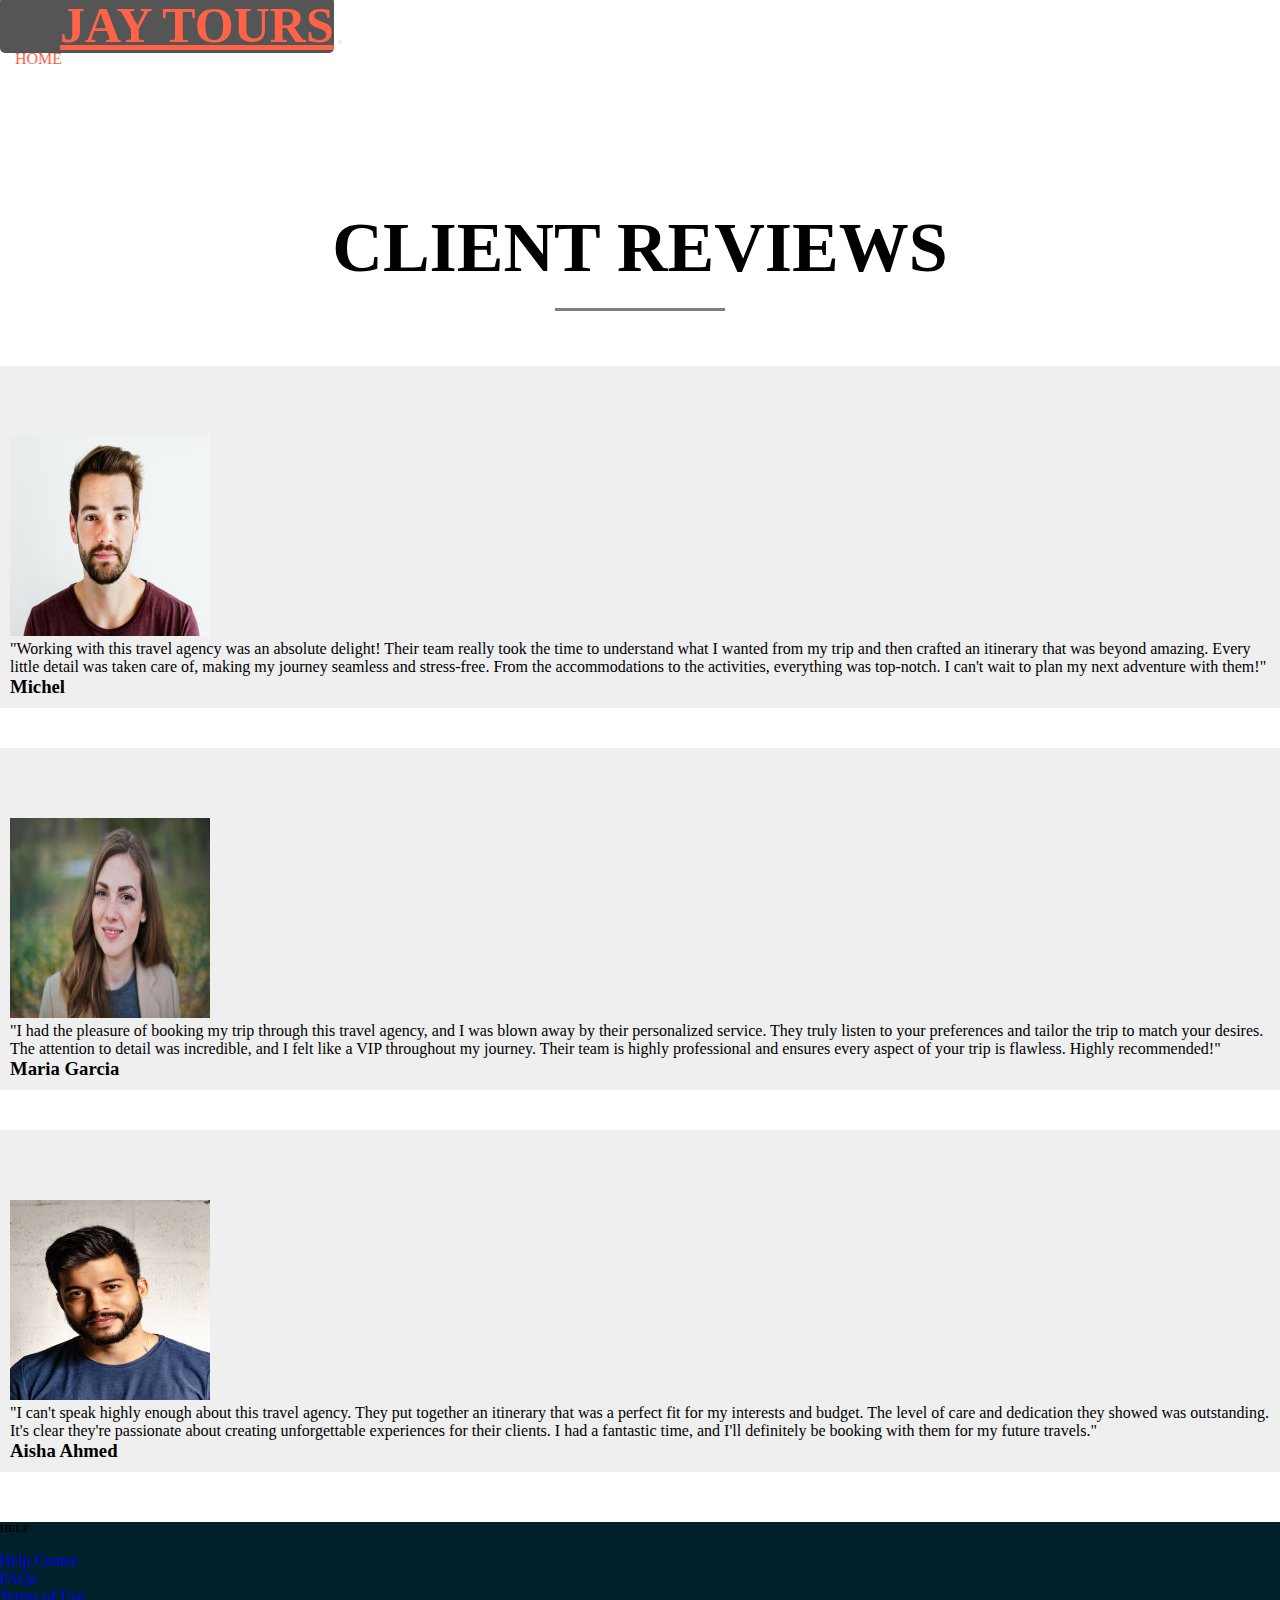
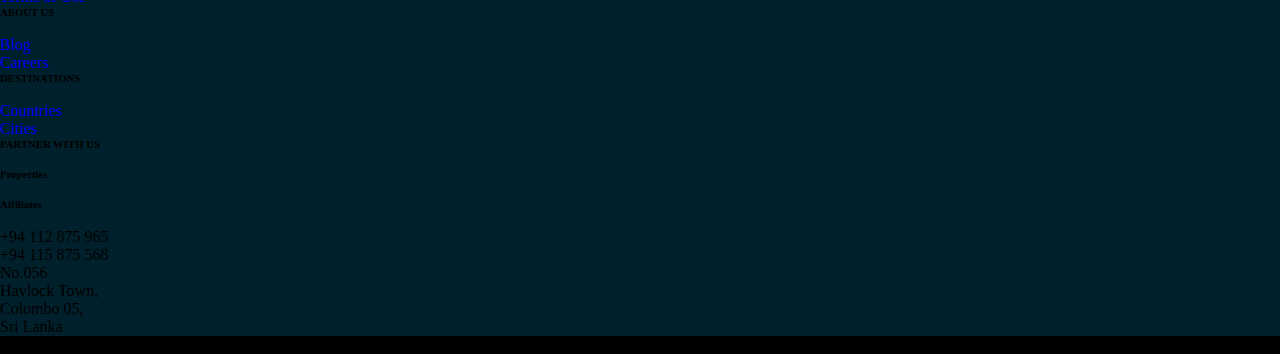
<file: testimonials.html>
<!doctype html>
<html lang="en">
  <head>
    <meta charset="utf-8">
    <meta name="viewport" content="width=device-width, initial-scale=1">
    <title>Bootstrap demo</title>
    <link href="https://cdn.jsdelivr.net/npm/bootstrap@5.3.2/dist/css/bootstrap.min.css" rel="stylesheet" integrity="sha384-T3c6CoIi6uLrA9TneNEoa7RxnatzjcDSCmG1MXxSR1GAsXEV/Dwwykc2MPK8M2HN" crossorigin="anonymous">
    <link rel="stylesheet" type="text/css" href="style.css">
    <link rel="stylesheet" href="https://cdnjs.cloudflare.com/ajax/libs/font-awesome/6.4.2/css/all.min.css" integrity="sha512-z3gLpd7yknf1YoNbCzqRKc4qyor8gaKU1qmn+CShxbuBusANI9QpRohGBreCFkKxLhei6S9CQXFEbbKuqLg0DA==" crossorigin="anonymous" referrerpolicy="no-referrer" />
    <link rel="preconnect" href="https://fonts.googleapis.com">
<link rel="preconnect" href="https://fonts.gstatic.com" crossorigin>
<link href="https://fonts.googleapis.com/css2?family=Roboto:ital,wght@0,300;1,500&family=Zeyada&display=swap" rel="stylesheet">
<link rel="preconnect" href="https://fonts.googleapis.com">
<link rel="preconnect" href="https://fonts.gstatic.com" crossorigin>
<link href="https://fonts.googleapis.com/css2?family=Roboto:ital,wght@0,300;1,500&family=Zeyada&display=swap" rel="stylesheet">

<style>

*{
  margin: 0;
  padding: 0;
}

.testimonials{

  margin:50px auto;
}

.testimonials h1{

  text-align: center;
  font-weight: bold;
  color: black;
  padding-bottom: 10px;
  text-transform: uppercase;
  font-size: 70px;
}

.testimonials h1::after{

  content: '';
  background: grey;
  display: block;
  height: 3px;
  width: 170px;
  margin: 20px auto 5px;

}

.testimonials .row{

  margin-top: 30px;

}

.col-md-4{

  margin: 40px auto;
}

.profile{

  padding: 70px 10px 10px;
  background-color: #efefef;
}


</style>


</head>

<body>

  <div class="container-fluid">

    <nav class="navbar navbar-expand-lg bg-dark fixed-top" >
        <div class="container-fluid">
          <a class="navbar-brand" href="#">JAY TOURS</a>
          <button class="navbar-toggler" type="button" data-bs-toggle="collapse" data-bs-target="#navbarNav" aria-controls="navbarNav" aria-expanded="false" aria-label="Toggle navigation">
            <span class="navbar-toggler-icon"></span>
          </button>
          <div class="collapse navbar-collapse justify-content-end" id="navbarNav">
            <ul class="navbar-nav">
              <li class="nav-item">
                <a class="nav-link active" aria-current="page" href="index.html">HOME</a>
              </li>
              <li class="nav-item">
                <a class="nav-link" href="about.html">ABOUT</a>
              </li>
              <li class="nav-item">
                <a class="nav-link" href="services.html">SERVICES</a>
              </li>
              <li class="nav-item">
                <a class="nav-link" href="testimonials.html">TESTIMONIALS</a>
              </li>
              <li class="nav-item">
                <a class="nav-link" href="portfolio.html">PORTFOLIO</a>
              </li>
              <li class="nav-item">
                <a class="nav-link" href="contacts.html">CONTACTS</a>
              </li>
            </ul>
          </div>
        </div>
      </nav>

</div>

<section class="testimonials py-5">

  <div class="container">

    <div class="row">

      <div class="col-md-12">
        <h1>Client Reviews</h1>

<div class="row">

  <div class="col-md-4 text-center">

    <div class="profile">

      <img src="./Images/Images/testimonials/face4.jpg" class="user">
      <blockquote>"Working with this travel agency was an absolute delight! Their team really took the time to understand what I wanted from my trip and then crafted an itinerary that was beyond amazing. Every little detail was taken care of, making my journey seamless and stress-free. From the accommodations to the activities, everything was top-notch. I can't wait to plan my next adventure with them!"</blockquote>
      <h3>Michel</h3>
    </div>
  </div>

  <div class="col-md-4 text-center">

    <div class="profile">

      <img src="./Images/Images/testimonials/face7.jpg" class="user">
      <blockquote>"I had the pleasure of booking my trip through this travel agency, and I was blown away by their personalized service. They truly listen to your preferences and tailor the trip to match your desires. The attention to detail was incredible, and I felt like a VIP throughout my journey. Their team is highly professional and ensures every aspect of your trip is flawless. Highly recommended!"</blockquote>
      <h3>Maria Garcia</h3>
    </div>
  </div>

  <div class="col-md-4 text-center">

    <div class="profile">

      <img src="./Images/Images/testimonials/face6.jpg" class="user">
      <blockquote>"I can't speak highly enough about this travel agency. They put together an itinerary that was a perfect fit for my interests and budget. The level of care and dedication they showed was outstanding. It's clear they're passionate about creating unforgettable experiences for their clients. I had a fantastic time, and I'll definitely be booking with them for my future travels."</blockquote>
      <h3>Aisha Ahmed</h3>
    </div>
  </div>
</div>

      </div>
    </div>


  </div>


</section>





<footer class="custom-bg-color text-white pt-5 pb-4">

  <div class="container  text-md-left"> 

    <div class="row  text-md-left">

      <div class="col-md-2 col-lg-2 col-xl-2 mx-auto mt-3" >
        <h6 class="text-uppercase">HELP </h6><br>
      <p> <a href="#" class="text-white" style="text-decoration: none;">Help Center</a></p>
      <p> <a href="#" class="text-white" style="text-decoration: none;">FAQs</a></p>
      <p> <a href="#" class="text-white" style="text-decoration: none;">Terms of Use</a></p>

      </div>
      <div class="col-md-2 col-lg-2 col-xl-2 mx-auto mt-3" >
        <h6 class="text-uppercase">ABOUT US </h6><br>
        <p> <a href="#" class="text-white" style="text-decoration: none;">Blog</a></p>
      <p> <a href="#" class="text-white" style="text-decoration: none;">Careers</a></p>
        
      </div>
      <div class="col-md-2 col-lg-2 col-xl-2 mx-auto mt-3" >
        <h6 class="text-uppercase">DESTINATIONS </h6><br>
        <p> <a href="#" class="text-white" style="text-decoration: none;">Countries</a></p>
      <p> <a href="#" class="text-white" style="text-decoration: none;">Cities</a></p>
      </div>

      <div class="col-md-2 col-lg-2 col-xl-2 mx-auto mt-3" >
        <h6 class="text-uppercase">PARTNER WITH US </h6><br>
        <h6 class="text">Properties</h6><br>
        <h6 class="text">Affiliates</h6><br>
      </div>

      <div class="col-md-2 col-lg-2 col-xl-2 mx-auto mt-3" text-left >
        <p><i class="fa-solid fa-phone" aria-hidden="true" style="text-align: center; color:tomato"></i>+94 112 875 965</p> 
              <p><i class="fa-solid fa-location-dot" style="color:rgb(0, 33, 44); text-align: center"></i>+94 115 875 568</p>
           
              <p><i class="fa-solid fa-location-dot" style="color:tomato; text-align: center"></i>No.056</p>
            <p><i class="fa-solid fa-location-dot" style="color:rgb(0, 33, 44); text-align: center"></i>Havlock Town,</p>
            <p><i class="fa-solid fa-location-dot" style="color:rgb(0, 33, 44); text-align: center"></i>Colombo 05,</p>
            <p><i class="fa-solid fa-location-dot" style="color:rgb(0, 33, 44); text-align: center"></i>Sri Lanka</p>
       </div>

    </div>
  </div>
</footer>

<section class="container-fluid custom2-bg-color text-white pt-3 pb-3">
  <div class="row justify-content-center">
    <div class="col-md-7 col-lg-8 text-center">
      <p>Copyright @ 2020 - SLIIT WEB DEVELOPMENT - All rights reserved</p>
    </div>
  </div>

</section>



<script src="https://cdn.jsdelivr.net/npm/bootstrap@5.3.2/dist/js/bootstrap.bundle.min.js" integrity="sha384-C6RzsynM9kWDrMNeT87bh95OGNyZPhcTNXj1NW7RuBCsyN/o0jlpcV8Qyq46cDfL" crossorigin="anonymous"></script>
</body>

</html>
</file>
<file: style.css>
body{

    margin:0;
}

*{

    box-sizing: border-box;
}

.navbar-brand{

    font-size:50px;
    padding: 0; 
    margin: 0; 
    line-height: 1; 
    padding-left: 60px;
    font-weight: bold;
}

.nav-link.nav-link.active, .navbar-brand{

    color:tomato;
}
.nav-link {

    color: white;
}

.navbar-brand:hover {
    color: tomato; 
  }

  .navbar-toggler:hover {
    background-color: grey; 
  }


.navbar-nav .nav-link {
    color: white;
    padding: 10px 15px;
    text-decoration: none;
  }

  
  .navbar-nav .nav-link:hover {
    background-color: #555; 
    border-radius: 5px; 
  }

  .navbar-brand:hover{

    background-color: #555; 
    border-radius: 5px; 
  }

  @media (max-width: 767px) {
    .navbar-toggler-icon {
      background-color: white;
    }
  }



.heading1{
    color:tomato;
    text-align: center;
    text-decoration: none;
}

.custom-image{

    padding:10px;
    height: 100px;
    width:20%;
    
}

.paragraph{

    text-align: center;
    font-weight: bold;
}


.img-thumbnail{

    border: none;
}




.custom-carousel{

    height: 500px;
  }
  
  .custom-carousel img{
  
  height: 500px;
  object-fit: cover;
  /* image strech solution: above */
  }

  .form-control{
    border-width: 3px;
    
  }

  .center-form {
    
    width: 50%;
    margin:0 auto;
    
  }

  .btn-primary{
    background-color: rgb(5, 169, 228);
  }

  .custom-bg-color {
    background-color: rgb(0, 33, 44);
  }
  
  .custom2-bg-color {
    background-color:black; 
  }

  .custom2-bg-color .row {
    display: flex;
    align-items: center;
    justify-content: center;
    height: 100%; /* Ensure the row takes up the full height */
  }
</file>
